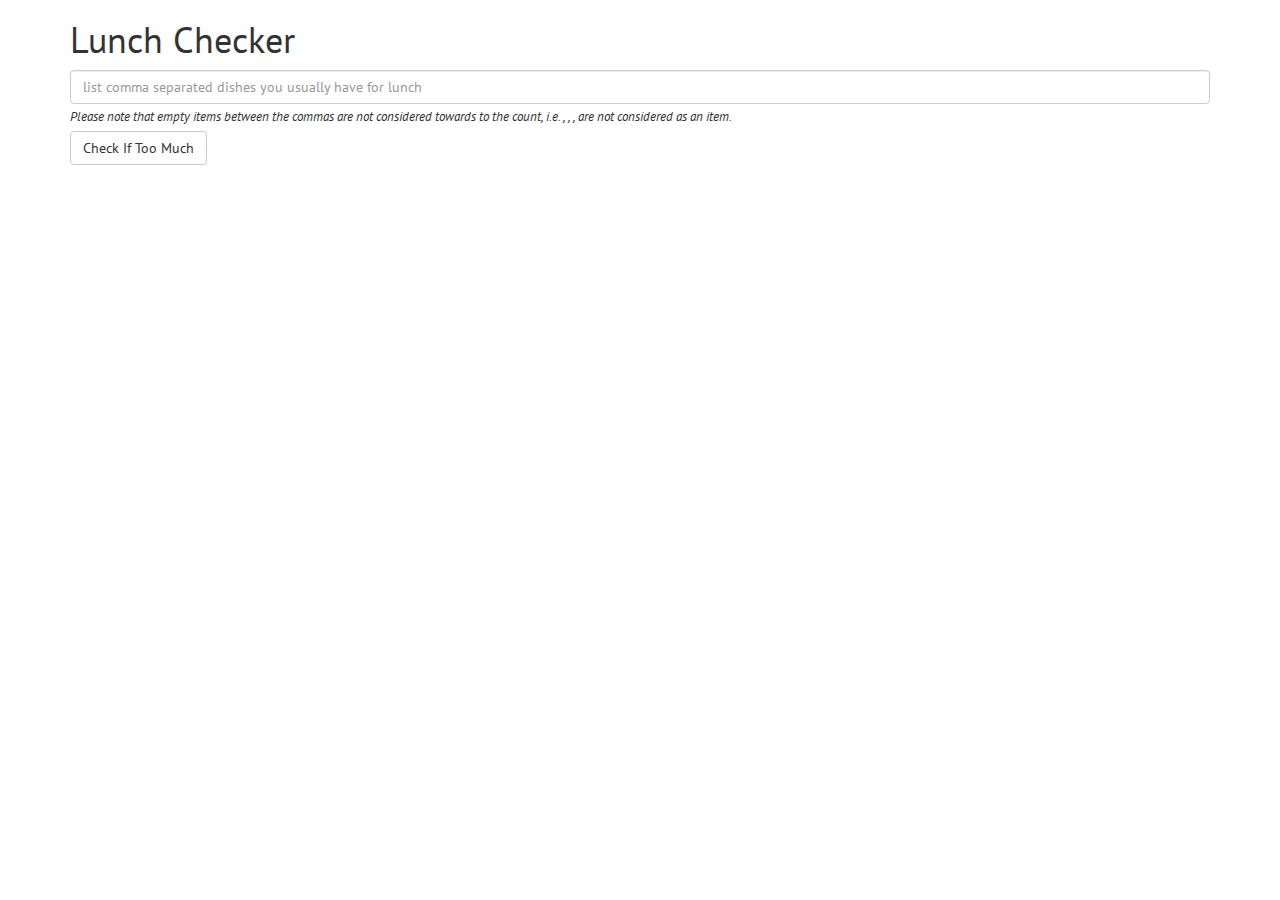
<file: module1_solution/index.html>
<!doctype html>
<html lang="en" ng-app="LunchCheck">

    <head>
        <title>Lunch Checker</title>
        <meta name="viewport" content="width=device-width, initial-scale=1">
        <link href="https://fonts.googleapis.com/css?family=Dosis|PT+Sans" rel="stylesheet">
        <link rel="stylesheet" type="text/css" href="styles/bootstrap.min.css">
        <link rel="stylesheet" type="text/css" href="styles/style.css">
        <script src="js/angular.min.js"></script>
        <script src="js/app.js"></script>
    </head>

    <body ng-controller="LunchCheckController">
        <div class="container">
            <h1>Lunch Checker</h1>

            <div class="form-group input_div">
                <input id="lunch-menu" class="form-control" ng-model="lunchItems" type="text" placeholder="list comma separated dishes you usually have for lunch"> 
                <span class="special_note">Please note that empty items between the commas are not considered towards to the count, i.e. , , , are not considered as an item.</span>
            </div>
            <div class="form-group input_div">
                <button class="btn btn-default" 
                    ng-click="checkNumberOfDishes(',','valid_input', 'invalid_input', 'Enjoy!', 'Too much!', 'Please enter data first!!')">
                    Check If Too Much
                </button>
            </div>
            <div class="form-group message" ng-class="messageClass">
                <!-- Your message can go here. -->
                {{messageString}}
            </div>
        </div>

    </body>

</html>
</file>
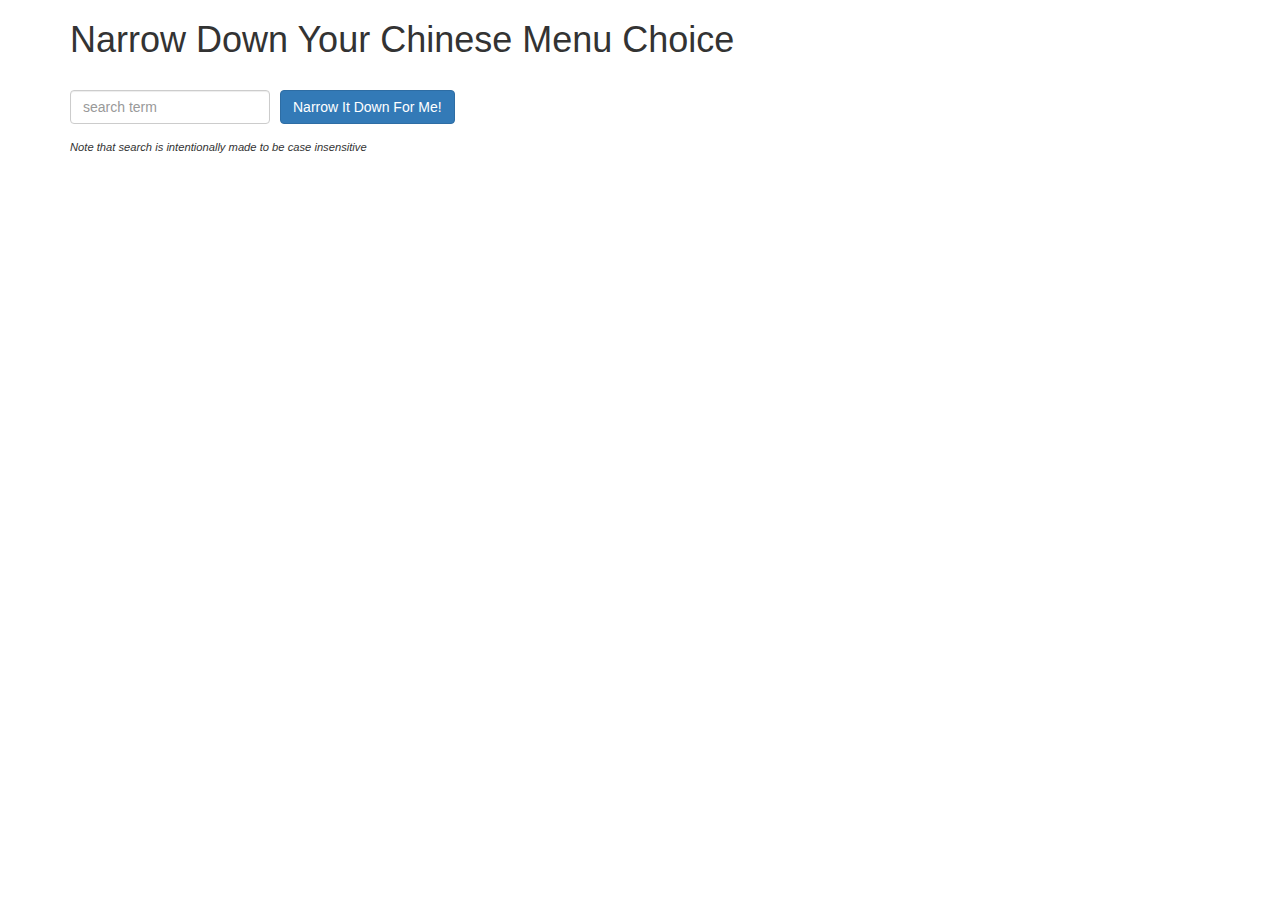
<file: module3_solution/index.html>
<!doctype html>
<html lang="en">

    <head>
        <title>Narrow Down Your Menu Choice</title>
        <meta name="viewport" content="width=device-width, initial-scale=1">
        <link rel="stylesheet" type="text/css" href="styles/bootstrap.min.css">
        <link rel="stylesheet" type="text/css" href="styles/styles.css">
        <script src="js/jquery-3.1.0.min.js"></script>
        <script src="js/angular.min.js"></script>
        <script src="js/app.js"></script>
    </head>

    <body ng-app="NarrowItDownApp">
        <div class="container" ng-controller="NarrowItDownController as listController">
            <div>
                <h1>Narrow Down Your Chinese Menu Choice</h1>

                <div class="form-group">
                    <input type="text" placeholder="search term" class="form-control" ng-model="listController.userInput">
                </div>
                <div class="form-group narrow-button">
                    <button class="btn btn-primary" ng-click="listController.getMatchedMenuItems(listController.userInput)">Narrow It Down For Me!</button>
                </div>
            </div>
            <div class="pointsToNote">
                Note that search is intentionally made to be case insensitive
            </div>

            <div>
                <!-- found-items should be implemented as a component -->
                <found-items is-searching="listController.isSearching" on-found="listController.found" on-remove="listController.removeItem(index)">
                </found-items>
                <p class="text-primary searchResultMessage">{{listController.message}}</p>
            </div>
        </div>

    </body>

</html>
</file>
<file: module1_solution/styles/style.css>
body {
	font-family: 'PT Sans', sans-serif;
	font-size: 16px; //font-weight: bold;
}

.input_div {
	margin: 5px 0;
}

.message {
	font-size: 1.3em;
	font-weight: bold;
	margin: 8px 0;
	text-align: center;
}

.special_note{
	font-size: 0.8em;
	font-weight: normal;
	font-style: italic;
}

.valid_input{
	color: rgb(0, 255, 0);
	border: 5px solid;
	border-radius: 3px;
	border-color: rgb(0, 255, 0);

}

.invalid_input{
	color: rgb(255, 0, 0);
	border: 5px solid;
	border-radius: 3px;
	border-color: rgb(255, 0, 0);
}
</file>
<file: module3_solution/styles/styles.css>
h1 {
  margin-bottom: 30px;
}

input[type="text"] {
  width: 200px;
  float: left;
}

.narrow-button {
  float: left;
  margin-left: 10px;
}

.loader {
  display: none;
  margin-left: 5px;
  font-size: 10px;
  float: left;
  border-top: 1.1em solid rgba(147, 147, 147, 0.2);
  border-right: 1.1em solid rgba(147, 147, 147, 0.2);
  border-bottom: 1.1em solid rgba(147, 147, 147, 0.2);
  border-left: 1.1em solid #676767;
  -webkit-transform: translateZ(0);
  -ms-transform: translateZ(0);
  transform: translateZ(0);
  -webkit-animation: load8 1.1s infinite linear;
  animation: load8 1.1s infinite linear;
}

.loader, .loader:after {
  border-radius: 50%;
  width: 3em;
  height: 3em;
}

.searchContent {
  display: inline-block;
  margin-top: 5px;
  border: 5px, solid;
  border-color: black;
}

.pointsToNote {
  clear: both;
  display: block;
  font-size: 0.8em;
  font-style: italic;
  /* margin-left: 10px; */
}

.searchResultMessage {
  font-weight: bold;
  font-size: 1.2em;
  margin-top: 10px;
}

@-webkit-keyframes load8 {
  0% {
    -webkit-transform: rotate(0deg);
    transform: rotate(0deg);
  }
  100% {
    -webkit-transform: rotate(360deg);
    transform: rotate(360deg);
  }
}

@keyframes load8 {
  0% {
    -webkit-transform: rotate(0deg);
    transform: rotate(0deg);
  }
  100% {
    -webkit-transform: rotate(360deg);
    transform: rotate(360deg);
  }
}
</file>
